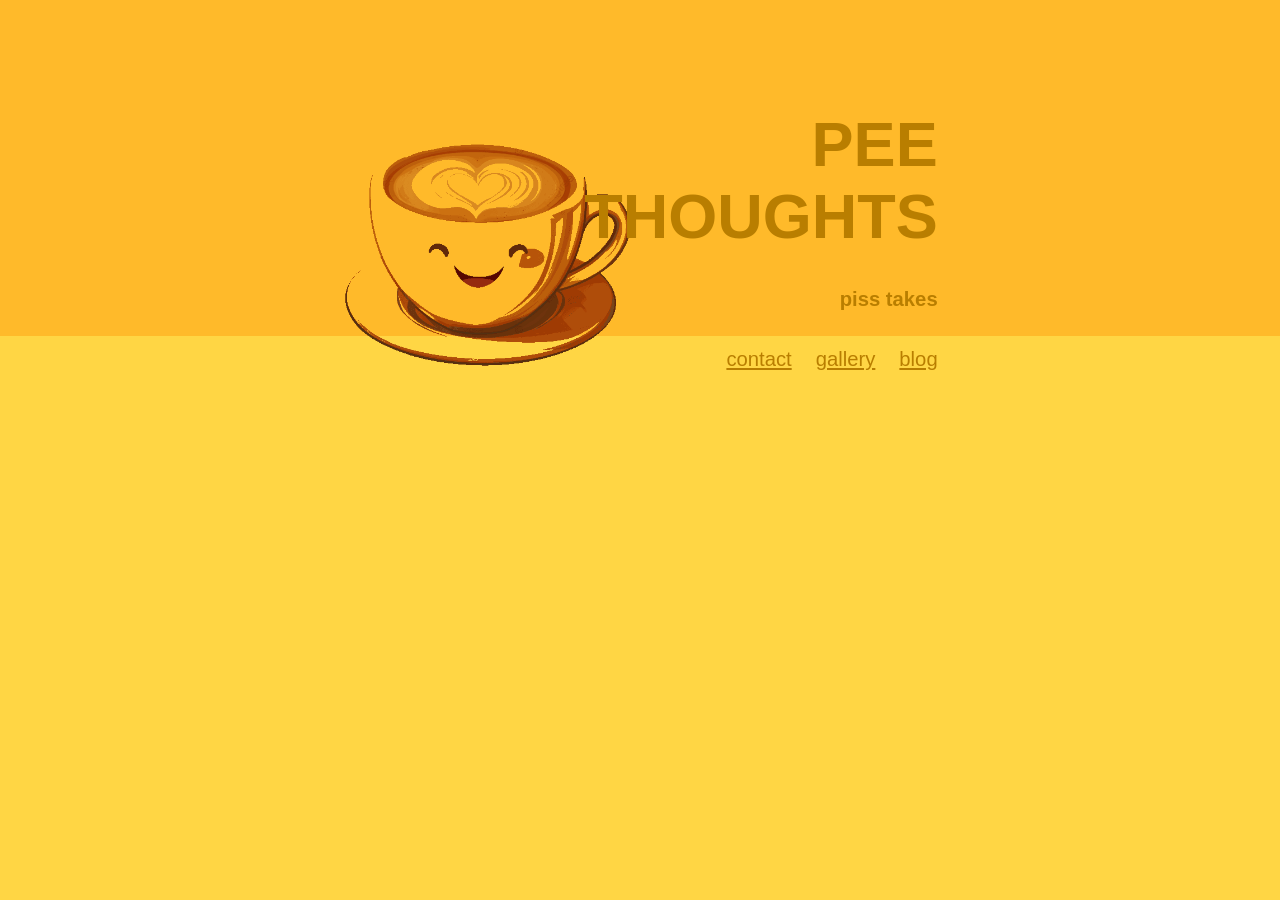
<file: VER9/index.html>
<!DOCTYPE html>
<html lang="en-AU">
	<head>
		<title>
			pee thoughts
		</title>
		<meta charset="utf-8">
		<meta name = "viewport" content="width=device-width, initial-scale=1.0">
		<link rel="stylesheet" href="style.css" />
	</head>
	<style>

	</style>
	<body>
		<div class="grid-top">
		    <div class="grid-bleed-top">
			</div>
			<div class="logo">
			  <img src="img/main-logo.png">
			</div>
			<div class="title-header">
				<h1>
					PEE<br>THOUGHTS
				</h1>
			</div>
			<div class="tagline">
				<h2 class="scrolls">
				piss takes
				</h2>
			</div>
			<div class="links" >
				<ul>
				<li><a href="url">blog</a></li>
				<li><a href="url">gallery</a></li>
				<li><a href="url">contact</a></li>
				</ul>
			</div>
	</body>
</html>
</file>
<file: VER9/style.css>
/* ==============================================

CSS Variables
---------------------------------------------- */

:root {
    /* global */
    --font-f: "Helvetica";

    /* colour */

    /* full palette:
    FFD644, FFD02A, FFC802, C99E05, B99100, FFC344, FFBA2A, FFAE02, C98A05, B97E00, FFEA44, FFE72A, FFE302, C9B305, B9A500
    */

    --bg-colour: #ffd644;
    --txt-colour: #b97e00;
    --link-colour: #b97e00;
    --col4: #046865;
    --col5: #ffba2a;

    /* grid */
    --grid-width-min: 56vw;
    --grid-width-max: 95vw;
    --grid-row-height: 12px;
    --grid-padding-top: 25px;
    --grid-gutter: 12px;

    /* text */
    --header-size: 1.75em;
    --subheader-size: 0.5em;
    --body-size: 0.5em;

    /* scale calc */
    --mobile-scale-txt: 1.5;
    --desktop-scale-txt: 2.25;

    --mobile-scale-grid: 2.25;
    --desktop-scale-grid: 4;
}

/* ==============================================

playground

--------------------------------------------- */

@keyframes scroll-right {
    0% {
        transform: translateX(-3%);
        opacity: 0%;
    }
    100% {
        transform: translateX(0%);
        opacity: 100%;
    }
}

@keyframes scroll-up {
    0% {
        transform: translateY(3%);
        opacity: 0%;
    }
    100% {
        transform: translateY(0%);
        opacity: 100%;
    }
}

/* ==============================================

Base Styles

--------------------------------------------- */

/* general */

* {
    box-sizing: border-box;
    font-family: var(--font-f);
}

body {
    background-color: var(--bg-colour);
}

.grid-top {
    grid-template-areas:
        ". hd hd hd hd hd hd hd hd hd hd . "
        ". hd hd hd hd hd hd hd hd hd hd . "
        ". hd hd hd hd hd hd hd hd hd hd . "
        ". tl tl tl tl tl tl tl tl tl tl ."
        ". lnk lnk lnk lnk lnk lnk lnk lnk lnk lnk ."
        ". lnk lnk lnk lnk lnk lnk lnk lnk lnk lnk .";

    margin: auto;
    width: var(--grid-width-max);
    padding-top: var(--grid-padding-top);

    display: grid;
    grid-template-columns: repeat(12, [col-start] 1fr);
    grid-auto-rows: var(--grid-row-height);
    gap: var(--grid-gutter);
}
.grid-bleed-top {
    grid-row: 1 / 5;
    grid-column: 1 /-1;
    width: 100vw;
    margin-left: calc(50% - 50vw);
    margin-top: calc(50% - 100vh);
    background-color: var(--col5);
}

h1 {
    color: var(--txt-colour);
    margin: 0;
    font-size: var(--header-size);
    padding: 0;
    overflow: hidden;
}

h2 {
    color: var(--txt-colour);
    margin: 0;
    font-size: var(--subheader-size);
}

p {
    color: var(--txt-colour);
    margin: 0;
    font-size: var(--body-size);
}

a {
    color: var(--link-colour);
    margin: 0;
}

.container {
    width: 100%;
    height: 100%;
}

.container img {
    width: 100%;
    height: 100%;
    object-fit: cover;
}

.logo {
    width: 100%;
    height: 100%;
    grid-column: 2 / span 5;
    grid-row: 1 / span 5;
    overflow: hidden;
    animation: scroll-up 0.3s ease-out;
}

.logo > img {
    width: 100%;
    height: 100%;
    object-fit: scale-down;
}

.links {
    text-align: center;
    text-justify: inter-word;
    grid-area: lnk;
    font-size: var(--subheader-size);
    overflow: hidden;
    animation: scroll-right 0.3s ease-out;
    animation-delay: 0.1s;
}

.links ul {
    list-style: none;
    margin-inline-start: 0;
    padding-inline-start: 0;
    margin: 0;
    padding: 0;
    text-align: center;
}

.links li {
    float: center;
    font-size: var(--subheader-size);
}

.links li:hover {
    background-color: var(--col5);
}

.tagline {
    color: var(--txt-colour);
    margin: 0px 0px;
    font-size: var(--subheader-size);
    word-wrap: break-word;
    text-align: center;
    grid-area: tl;
    overflow: hidden;
    animation: scroll-right 0.25s ease-out;
}
.title-header {
    text-align: center;
    grid-area: hd;
    animation: scroll-right 0.25s ease-out;
}

/*
-------------------------

medias

*/

/* mobile */

@media (min-width: 350px) {
    .grid-top {
        padding-top: calc(var(--grid-padding-top) * var(--mobile-scale-grid));
        grid-auto-rows: calc(var(--grid-row-height) * var(--mobile-scale-grid));
    }
    h1 {
        font-size: calc(var(--header-size) * var(--mobile-scale-txt));
    }

    h2 {
        font-size: calc(var(--subheader-size) * var(--mobile-scale-txt));
    }

    p {
        font-size: calc(var(--body-size) * var(--mobile-scale-txt));
    }

    .title-header {
        text-align: center;
    }

    .tagline {
        font-size: calc(var(--subheader-size) * var(--mobile-scale-txt));
    }

    .links li {
        font-size: calc(var(--subheader-size) * var(--mobile-scale-txt));
    }
}

/* desktop */

@media (min-width: 768px) {
    .grid-top {
        grid-template-areas:
            ". . . hd hd hd hd hd hd hd hd . "
            ". . . hd hd hd hd hd hd hd hd . "
            ". . . hd hd hd hd hd hd hd hd . "
            ". . . tl tl tl tl tl tl tl tl ."
            ". . . lnk lnk lnk lnk lnk lnk lnk lnk .";

        width: var(--grid-width-min);
        padding-top: calc(var(--grid-padding-top) * var(--desktop-scale-grid));
        grid-auto-rows: calc(
            var(--grid-row-height) * var(--desktop-scale-grid)
        );
    }

    .grid-top * {
        text-align: right;
    }

    h1 {
        font-size: calc(var(--header-size) * var(--desktop-scale-txt));
    }

    h2 {
        font-size: calc(var(--subheader-size) * var(--desktop-scale-txt));
    }

    .links li {
        font-size: calc(var(--subheader-size) * var(--desktop-scale-txt));
    }

    .tagline {
        font-size: calc(var(--subheader-size) * var(--desktop-scale-txt));
    }

    .links {
        font-size: calc(var(--subheader-size) * var(--desktop-scale-txt));
    }

    .links li {
        float: right;
    }

    .links li > a {
        padding-left: calc(var(--grid-gutter) * 2);
    }
}
</file>
